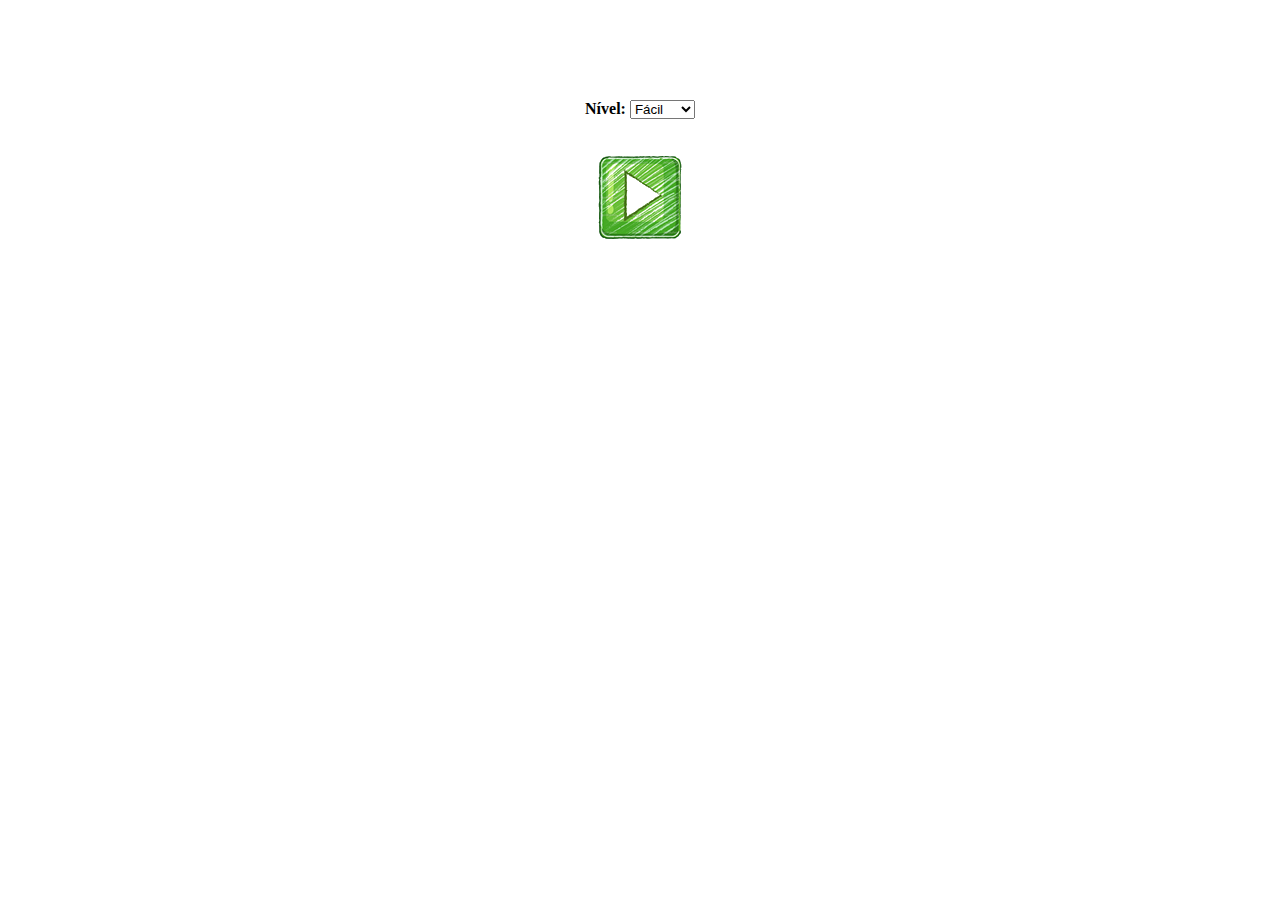
<file: index.html>
<!DOCTYPE HTML>
<html lang="pt-br">
	<head>
		<meta charset="UTF-8">

		<title>Estourando balões</title>

		<script language='Javascript'>
			
		function iniciaJogo(){
			var nivel_jogo = document.getElementById('nivel-jogo').value;

			//trocando de pagina via JavaScrip e concatenando o valor da variavel
			window.location.href='jogo.html?' + nivel_jogo;
		}

		</script>
	</head>

	<body>
		<div align="center" style="margin-top: 100px;">
			<p>
				<b>Nível:</b>
				<select id="nivel-jogo">
					<option value="facil">Fácil</option>
					<option value="normal">Normal</option>
					<option value="dificil">Dificil</option>
				</select>
			</p>
			<br/>
			<img src="imagens/iniciar.png" onclick="iniciaJogo()" />

		</div>

	</body>
	
</html>
</file>
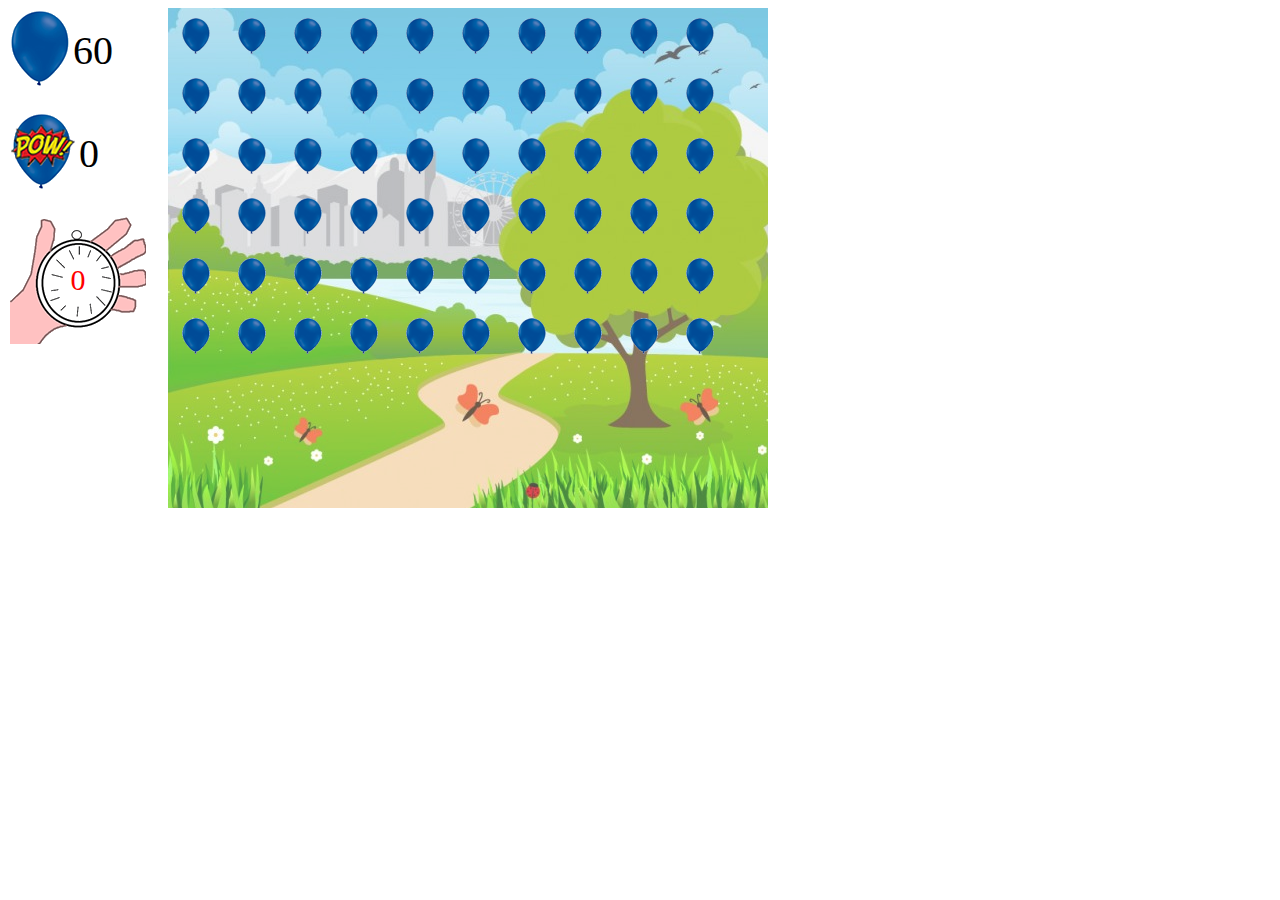
<file: jogo.html>
<!DOCTYPE HTML>
<html lang="pt-br">
	<head>
		<meta charset="UTF-8">

		<title>Estourando balões</title>

		<link rel="stylesheet" type="text/css" href="estilo.css" />
		<script src="jogo.js"> </script>

	</head>

	<body onload="iniciaJogo()">
		<div class="tela-principal">
			<table>
				<tr>
					<td> 
						<img src="imagens/balao_azul_grande.png" />
					</td>

					<td>
						<span id="baloes-inteiros"></span>
					</td>
				</tr>
			</table>

			<br / >

			<table>
				<tr>
					<td> 
						<img src="imagens/balao_azul_grande_estourado.png" />
					</td>

					<td>
						<span id="baloes-estourados"></span>
					</td>
				</tr>
			</table>

			<br />


			<table class="cronometro">
				<tr>
					<td>
						<span id="tempo"></span>
					</td>

				</tr>
			</table>
		</div>

		<div id="cenario"></div>

	</body>
	
</html>
</file>
<file: estilo.css>
.tela-principal{
	float: left;
	width: auto;
	height: 500px;
	background: #FFF;
	margin-right: 20px;
}


.cronometro{

	width: 140px;
	height: 132px;

}

.cronometro td{

	background: url('imagens/cronometro.png');
	text-align: center;
}

#cenario{
	float: left;
	width: 600px;
	height: 500px;
	background: url('imagens/cenario.png');
	background-position: bottom;
}

#tempo{
	color: red;
	font-size: 30px;
}

#baloes-inteiros, #baloes-estourados{
	font-size: 40px;
}
</file>
